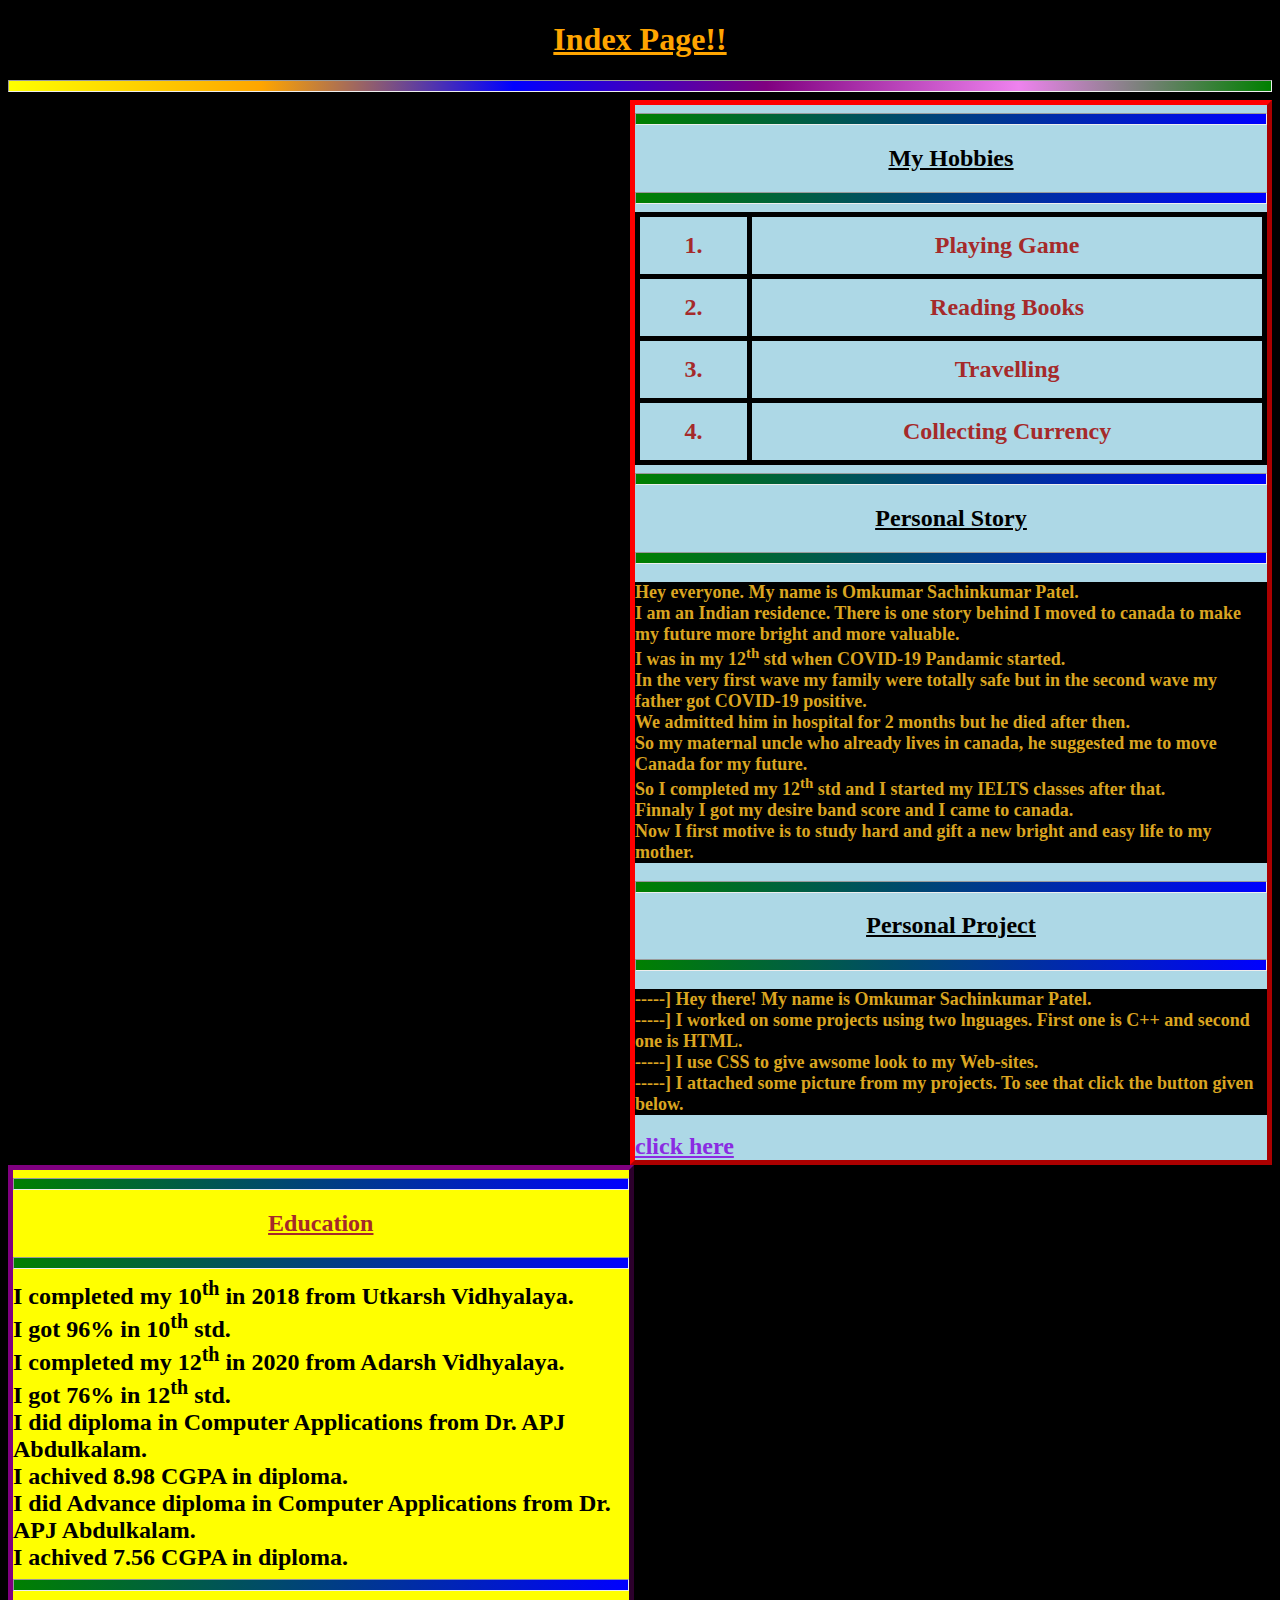
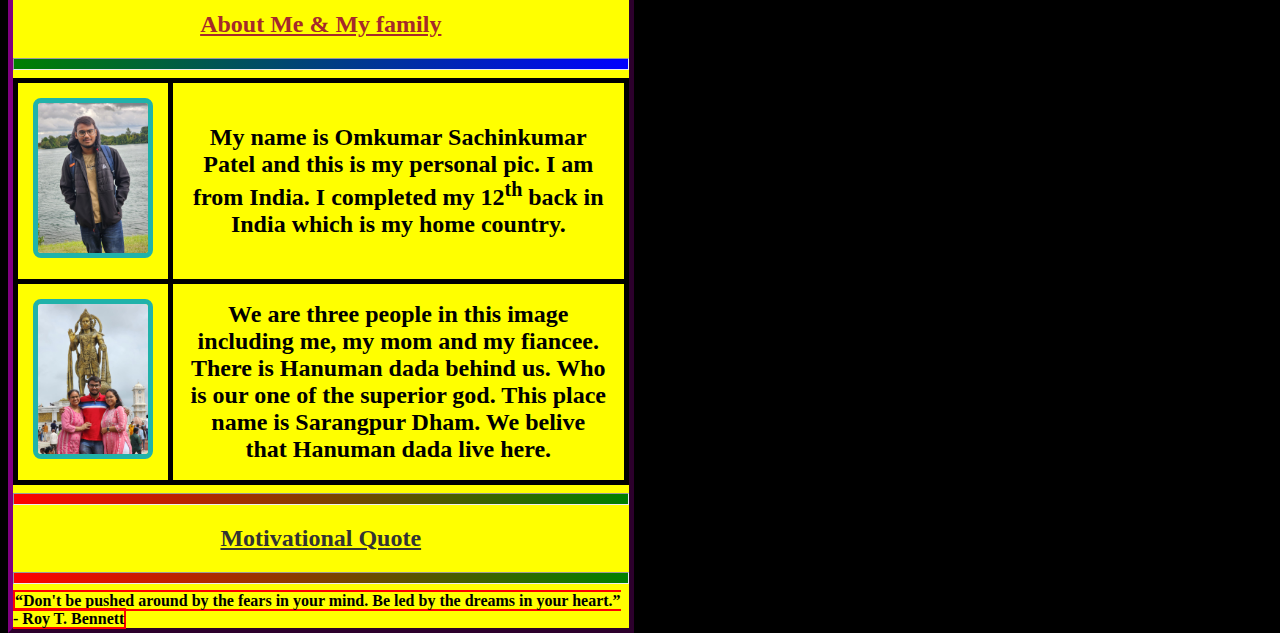
<file: index.html>
<!doctype html>
<html lang="en">
     <head>
        <meta charset="utf-8">
        <meta name="viewport" content="width=device-width, initial-scale=1.0">
        <title> OM's Website </title>
        <link rel="stylesheet" href="CSS/styles.css">

       <style>
          body {
              background-color: black;
              color: whitesmoke;
          }
          
          body h2{
            color: brown;
          }

          .center {
            text-decoration: underline;
            color: black;
          }

          .center-1 {
            text-decoration: underline;
            color: brown;
          }
  
       </style>
     </head>
     
     <body>

         
        <h1 class="h1 h-2">Index Page!!</h1>
        <hr class="first">

      <div class="personal">

                <hr class="second">
                <h2 class="center"><u>My Hobbies</u></h2>
                <hr class="second">

                <table style="border: 1px solid black;">
                  <tr class="tr1">
                    <th>1.</th>
                    <td>Playing Game</td>
                  </tr>
                  <tr class="tr1">
                    <th>2.</th>
                    <td>Reading Books</td>
                  </tr>
                  <tr class="tr1">
                    <th>3.</th>
                    <td>Travelling</td>
                  </tr>
                  <tr class="tr1">
                    <th>4.</th>
                    <td>Collecting Currency</td>
                  </tr>
                </table>
                
                <hr class="second">
                <h2 class="center"><u>Personal Story</u></h2>
                <hr class="second">

                <p>Hey everyone. My name is Omkumar Sachinkumar Patel.<br>
                  I am an Indian residence. There is one story behind I moved to canada to make my future more bright and more valuable.<br> 
                  I was in my 12<sup>th</sup> std when COVID-19 Pandamic started.<br> 
                  In the very first wave my family were totally safe but in the second wave my father got COVID-19 positive.<br>
                  We admitted him in hospital for 2 months but he died after then.<br> 
                  So my maternal uncle who already lives in canada, he suggested me to move Canada for my future.<br> 
                  So I completed my 12<sup>th</sup> std and I started my IELTS classes after that.<br> 
                  Finnaly I got my desire band score and I came to canada.<br> 
                  Now I first motive is to study hard and gift a new bright and easy life to my mother.<br> 
                 </p>

                <hr class="second">
                <h2 class="center"><u>Personal Project</u></h2>
                <hr class="second">

                <p>-----]  Hey there! My name is Omkumar Sachinkumar Patel. 
                  <br>-----]  I worked on some projects using two lnguages. First one is C++ and second one is HTML. <br>
                  -----]  I use CSS to give awsome look to my Web-sites. <br>
                  -----]  I attached some picture from my projects. To see that click the button given below.
                </p>
                <a href="portfolio.html">click here</a>
      </div>


      <div class="professional">

            <hr class="second">
            <h2 class="center-1">Education</h2>
            <hr class="second">  


                <span id="s-1">
                    I completed my 10<sup>th</sup> in 2018 from Utkarsh Vidhyalaya.<br>
                    I got 96% in 10<sup>th</sup> std.<br>
                    I completed my 12<sup>th</sup> in 2020 from Adarsh Vidhyalaya.<br>
                    I got 76% in 12<sup>th</sup> std.<br>
                    I did diploma in Computer Applications from Dr. APJ Abdulkalam.<br>
                    I achived 8.98 CGPA in diploma.<br>
                    I did Advance diploma in Computer Applications from Dr. APJ Abdulkalam.<br>
                    I achived 7.56 CGPA in diploma.<br>
                </span>

            <hr class="second">
            <h2 class="center-1">About Me & My family</h2>
            <hr class="second"> 
                  
              <table>
                <tr>
                  <td>
                    <img src="mypic.jpeg" height="150" width="110" alt="mypic"  class="mine" ><br>
                  </td>
                  <td>
                      <span id="s1">
                          My name is Omkumar Sachinkumar Patel and this is my personal pic.
                          I am from India.
                          I completed my 12<sup>th</sup> back in India which is my home country.
                      </span>
                  </td>
                </tr>

                <tr>
                  <td>
                    <img src="family.jpeg" height="150" width="110" alt="myfamilypic" class="mine">
                  </td>
                  <td>
                    <span id="s2">
                        We are three people in this image including me, my mom and my fiancee.
                        There is Hanuman dada behind us. Who is our one of the superior god.
                        This place name is Sarangpur Dham.
                        We belive that Hanuman dada live here.
                    </span>
                  </td>
                </tr>
              </table>

              <hr class="hr1">
              <h2 class="porth2">Motivational Quote</h2>
              <hr class="hr1">
          
                   <span id="q1" style="border: 2px solid red;">
                     <b><q>Don't be pushed around by the fears in your mind. Be led by the dreams in your heart.</q> - Roy T. Bennett</b>
                   </span>
      </div>

     </body>
     
</html>
</file>
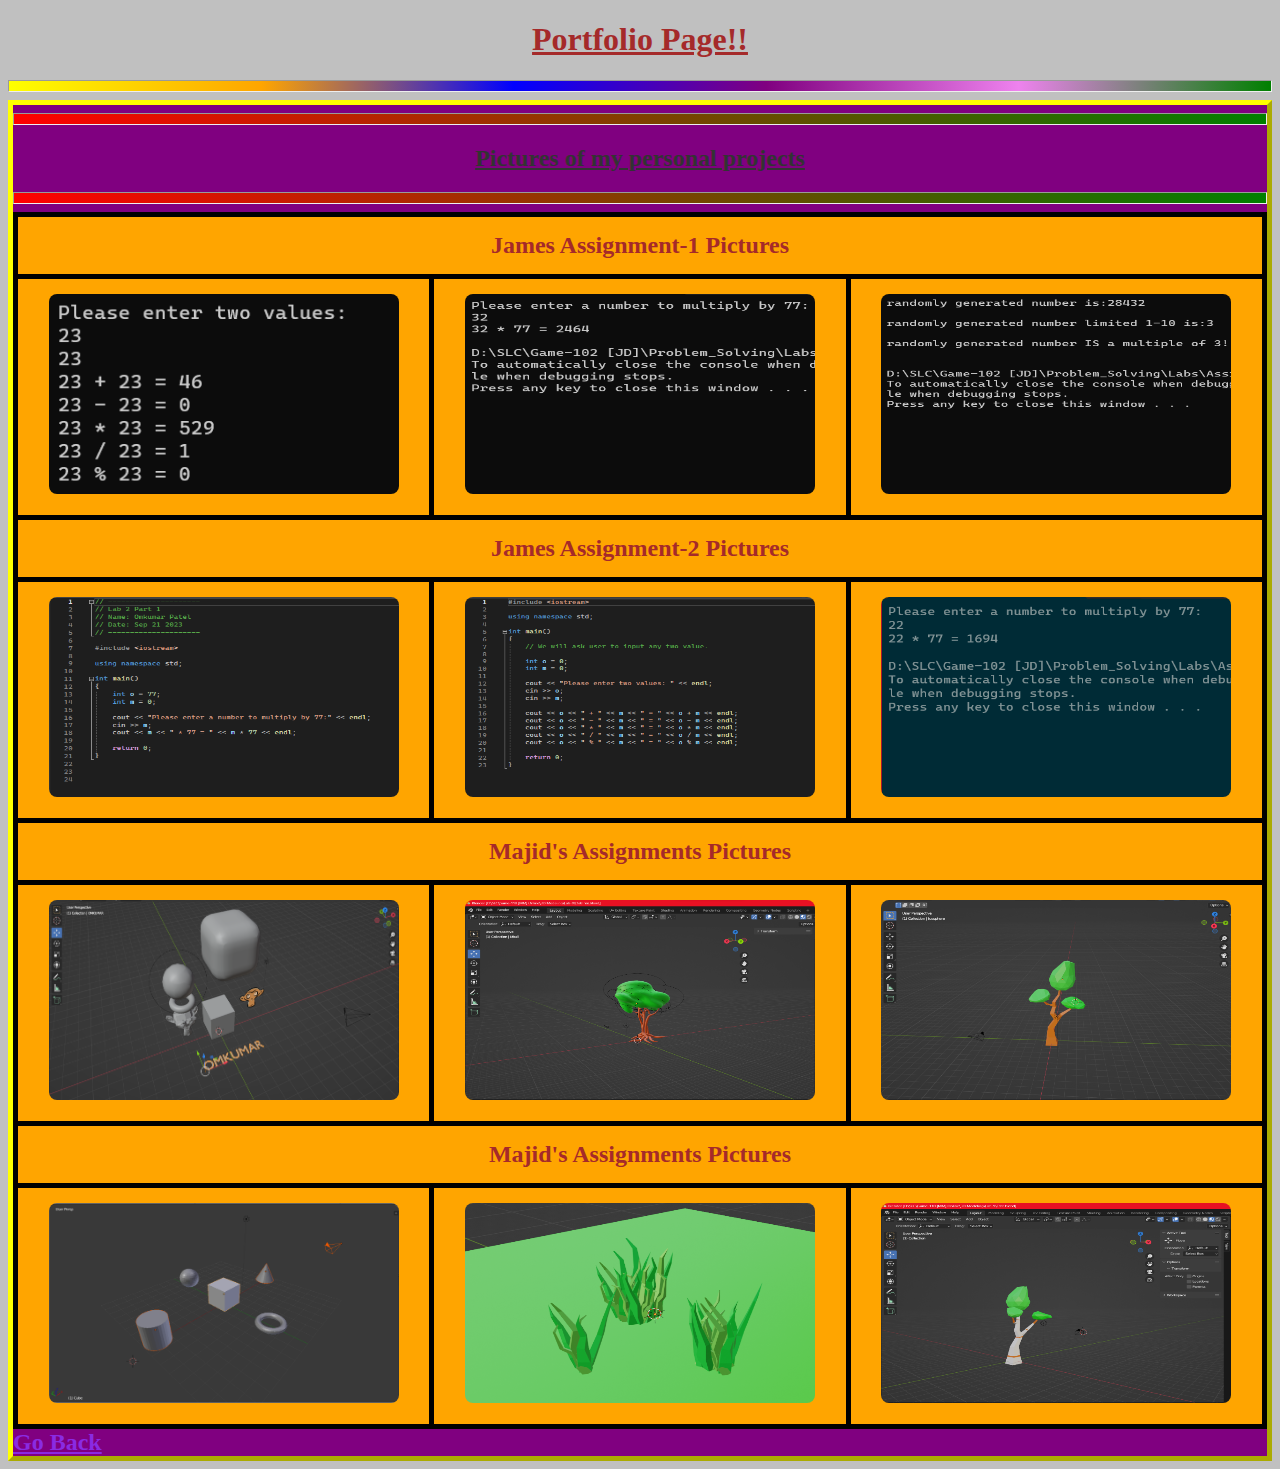
<file: portfolio.html>
<!doctype html>
<html lang="en">
     <head>
        <meta charset="utf-8">
        <meta name="viewport" content="width=device-width, initial-scale=1.0">
        <title> OM's Website </title>
        <link rel="stylesheet" href="CSS/styles.css">

        <style>
         body{
            background-color: silver;
         }
        </style>

     </head>

     <body>
        <h1 class="h-1">Portfolio Page!!</h1>
        <hr class="first">

        <div class="portfolio">

         <hr class="hr1">
         <h2 class="porth2">Pictures of my personal projects</h2>
         <hr class="hr1">

         <table style="background-color: orange;">
            <tr>
               <th colspan="3">James Assignment-1 Pictures</th>
            </tr>
            <tr>
               <td><img src="J1.png" alt="projects pic" height="200" width="350"></td>
               <td><img src="J2.png" alt="projects pic" height="200" width="350"></td>
               <td><img src="J3.png" alt="projects pic" height="200" width="350"></td>
            </tr>
            <tr>
               <th colspan="3">James Assignment-2 Pictures</th>
            </tr>
            <tr>
               <td><img src="J11.png" alt="projects pic" height="200" width="350"></td>
               <td><img src="J22.png" alt="projects pic" height="200" width="350"></td>
               <td><img src="J33.png" alt="projects pic" height="200" width="350"></td>
            </tr>
            <tr>
               <th colspan="3">Majid's Assignments Pictures</th>
            </tr>
            <tr>
               <td><img src="M1.png" alt="projects pic" height="200" width="350"></td>
               <td><img src="M2.png" alt="projects pic" height="200" width="350"></td>
               <td><img src="M3.png" alt="projects pic" height="200" width="350"></td>
            </tr>
            <tr>
               <th colspan="3">Majid's Assignments Pictures</th>
            </tr>
            <tr>
               <td><img src="M11.png" alt="projects pic" height="200" width="350"></td>
               <td><img src="M22.png" alt="projects pic" height="200" width="350"></td>
               <td><img src="M33.png" alt="projects pic" height="200" width="350"></td>
            </tr>
         </table>
         <a href="index.html">Go Back</a>

        </div>
     </body>
</html>
</file>
<file: CSS/styles.css>
.h1 {
   text-align: center;
   font-size: xx-large;
   text-decoration: underline;
}

.h-2 {
  color: orange;
   font-weight: bolder;

}

.personal {
    border: 5px outset red;
    background-color: lightblue; 
    width: 50%;
    height: 100%;
    float: right;  
}

.professional {
    border: 5px outset purple;
    background-color: yellow;
    width: 48.7%;
    height: 100%;
    float: left;   
}

h2 {
    text-align: center;
    font-size: x-large;
    font-family: 'Times New Roman', Times, serif;
}

#s2 {
  color: black;
  text-align: left;
  font-weight: bold;
}

#q1 {
  color: black;
  text-align: left;
  font-weight: bold;
}
  
#s1 {
  color: black ;
  font-weight: bold;
  text-align: left;
}

#s-1 {
  color: black ;
  font-weight: bold;
  text-align: left;
  font-size: x-large;
}

body hr.first{
    background: linear-gradient(to left, green, violet, purple, blue, orange, yellow);
    height:10px; 
}

body hr.second{
    background: linear-gradient(to right, green, blue);
    height: 10px; 
}
    
.mine{
    float: initial;
    border: 5px solid lightseagreen;
}

table, th, td {
    border: 5px solid black;
    border-collapse: collapse;
    font-size: x-large;
  }

th, td {
    padding: 15px;
    color: brown;
    font-weight: bolder;
    text-align: center;
  }

 .tr1 :hover { background-color: coral;}

p {
    color: goldenrod;
    background-color: black;
    font-weight: bold;
    font-size: large;
  }

a {
    color: blueviolet;
    font-weight: bold;
    font-size: x-large;
  }

.portfolio {
    border: 5px outset yellow;
    background-color: purple;   
}

.h-1 {
  color: brown;
  text-align: center;
  font-size: xx-large;
  text-decoration: underline;     
}

.hr1 {
  background: linear-gradient(to right, red, green);
  height: 10px;
}

.porth2 {
  text-align: center;
  font-size: x-large;
  font-family: 'Times New Roman', Times, serif;
  text-decoration: underline;
  color: #333;
}

table{
  border-collapse: collapse;
  width: 100%;
}

img {
  border-radius: 8px;
}
</file>
